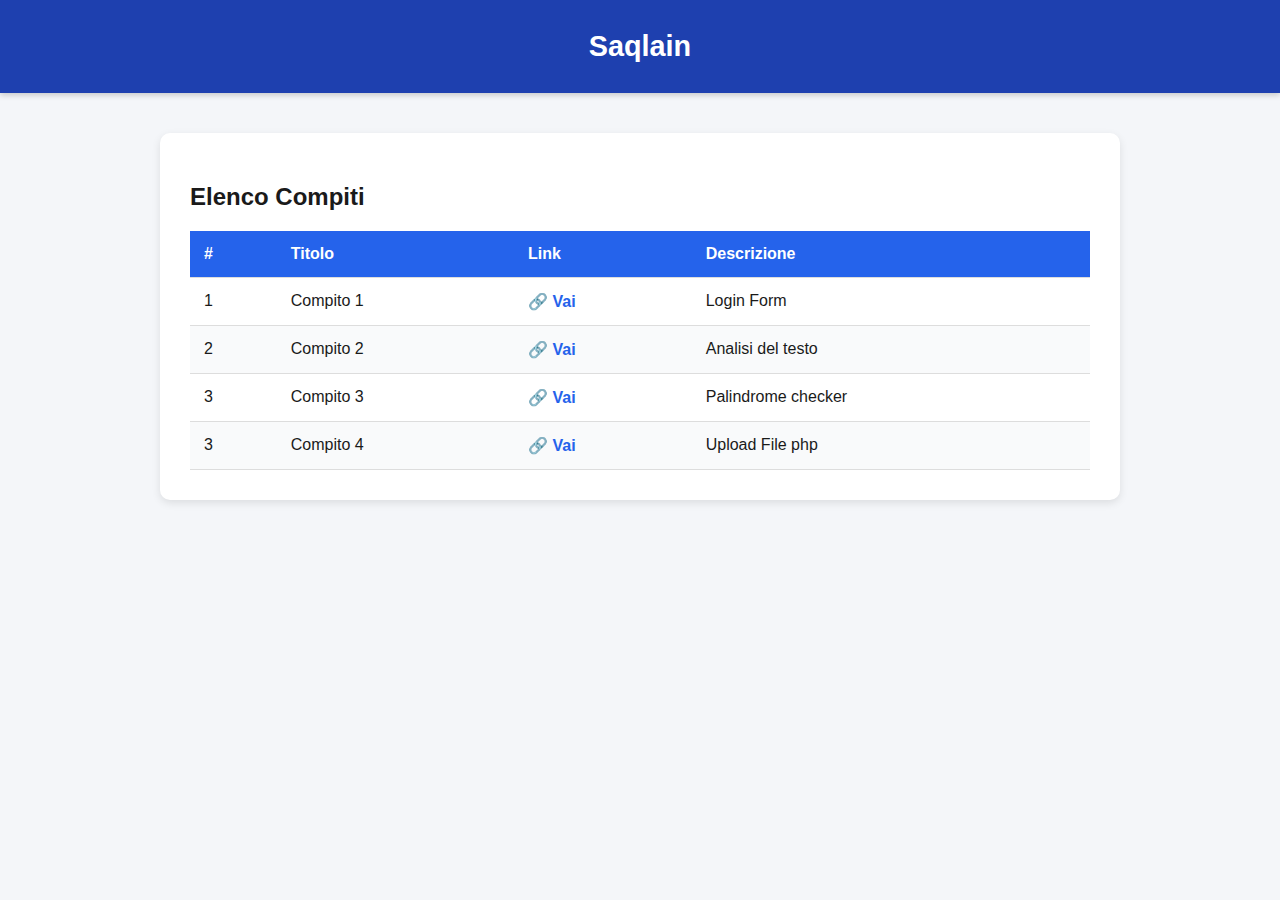
<file: compiti/index.html>
<!doctype html>
<html lang="it">
<head>
  <meta charset="utf-8" />
  <meta name="viewport" content="width=device-width,initial-scale=1" />
  <link rel="stylesheet" href="styles.css">
  <title>Saqlain</title>
</head>
<body>
  <header>
    <h1>Saqlain</h1>
  </header>

  <main>
    <h2>Elenco Compiti</h2>
    <table>
      <thead>
        <tr>
          <th>#</th>
          <th>Titolo</th>
          <th>Link</th>
          <th>Descrizione</th>
        </tr>
      </thead>
      <tbody>
        <tr>
          <td>1</td>
          <td>Compito 1</td>
          <td><a href="https://saqlain.altervista.org/PHP/login.php" target="_blank">&#x1F517; Vai</a></td>
          <td>Login Form</td>
        </tr>
        <tr>
          <td>2</td>
          <td>Compito 2</td>
          <td><a href="https://saqlain.altervista.org/PHP/Analisi.php" target="_blank">&#x1F517; Vai</a></td>
          <td>Analisi del testo</td>
        </tr>
        <tr>
          <td>3</td>
          <td>Compito 3</td>
          <td><a href="https://saqlain.altervista.org/PHP/palindrome.php" target="_blank">&#x1F517; Vai</a></td>
          <td>Palindrome checker</td>
        </tr>
        <tr>
          <td>3</td>
          <td>Compito 4</td>
          <td><a href="https://saqlain.altervista.org/PHP/uploadFile.php" target="_blank">&#x1F517; Vai</a></td>
          <td>Upload File php</td>
        </tr>
      </tbody>
    </table>
  </main>

</body>
</html>
</file>
<file: compiti/styles.css>
body {
    margin: 0;
    font-family: "Segoe UI", Roboto, Arial, sans-serif;
    background: #f4f6f9;
    color: #1a1a1a;
  }
  header {
    background: #1e40af;
    color: white;
    padding: 30px 20px;
    text-align: center;
    box-shadow: 0 2px 6px rgba(0,0,0,0.2);
  }
  header h1 {
    margin: 0;
    font-size: 1.8rem;
  }
  header p {
    margin-top: 8px;
    opacity: 0.9;
  }
  main {
    max-width: 900px;
    margin: 40px auto;
    background: white;
    padding: 30px;
    border-radius: 10px;
    box-shadow: 0 3px 8px rgba(0,0,0,0.1);
  }
  table {
    width: 100%;
    border-collapse: collapse;
    margin-top: 20px;
  }
  thead {
    background: #2563eb;
    color: white;
  }
  th, td {
    padding: 14px;
    text-align: left;
    border-bottom: 1px solid #ddd;
  }
  tr:nth-child(even) {
    background: #f9fafb;
  }
  tr:hover {
    background: #eef2ff;
  }
  a {
    color: #2563eb;
    font-weight: bold;
    text-decoration: none;
  }
  a:hover {
    text-decoration: underline;
  }
  footer {
    text-align: center;
    padding: 20px;
    color: #555;
    font-size: 0.9rem;
    margin-top: 40px;
  }
</file>
